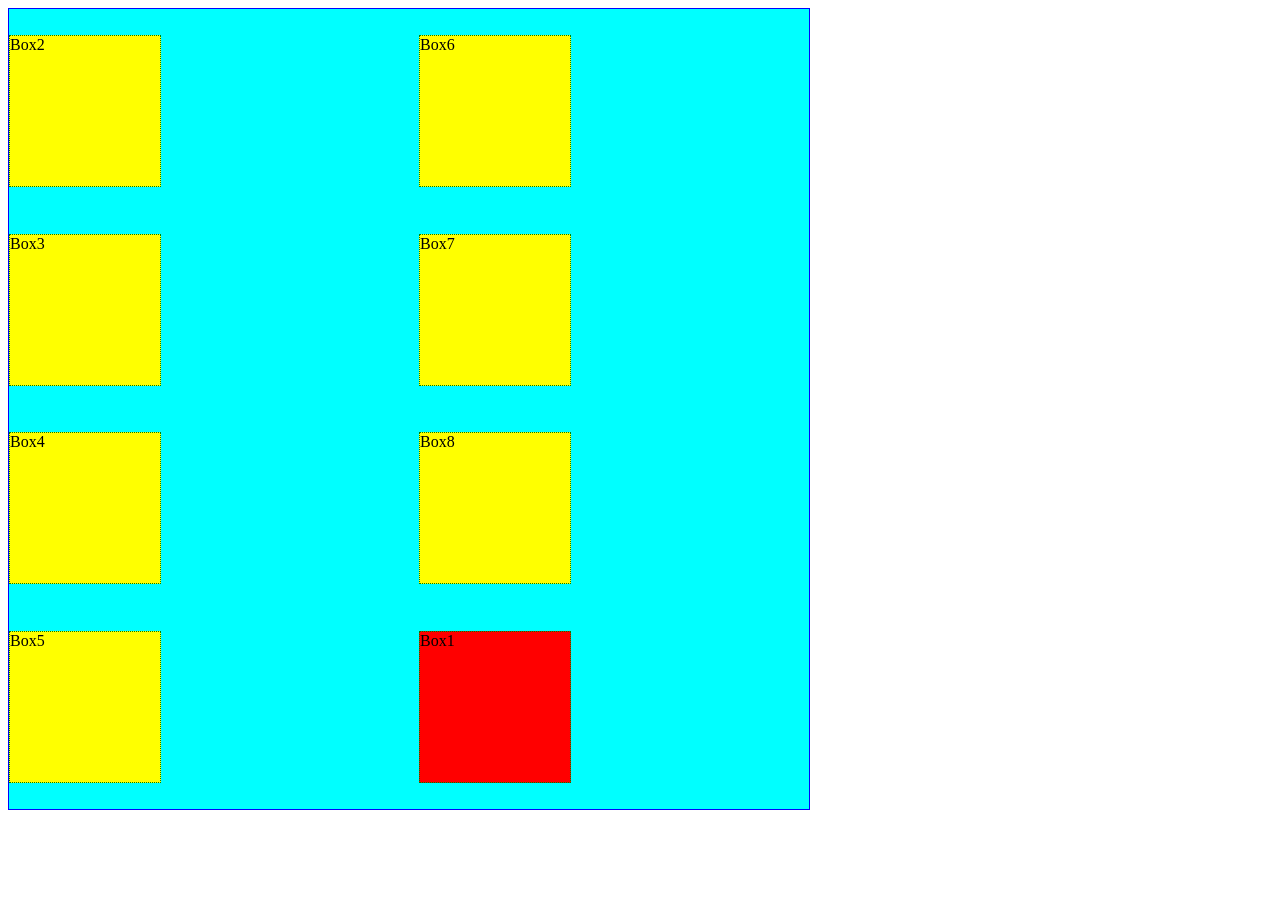
<file: CSS/Flexwork/index.html>
<!DOCTYPE html>
<html lang="en">
<head>
    <meta charset="UTF-8">
    <meta name="viewport" content="width=device-width, initial-scale=1.0">
    <title>Document</title>
</head>
<link href="flexcss.css" rel="stylesheet">
<body>
    <div class="container">
        <div class="box1">Box1</div>
        <div class="box2">Box2</div>
        <div class="box3">Box3</div>
        <div class="box4">Box4</div>
        <div class="box5">Box5</div>
        <div class="box6">Box6</div>
        <div class="box7">Box7</div>
        <div class="box8">Box8</div>
    </div>
</body>
</html>
</file>
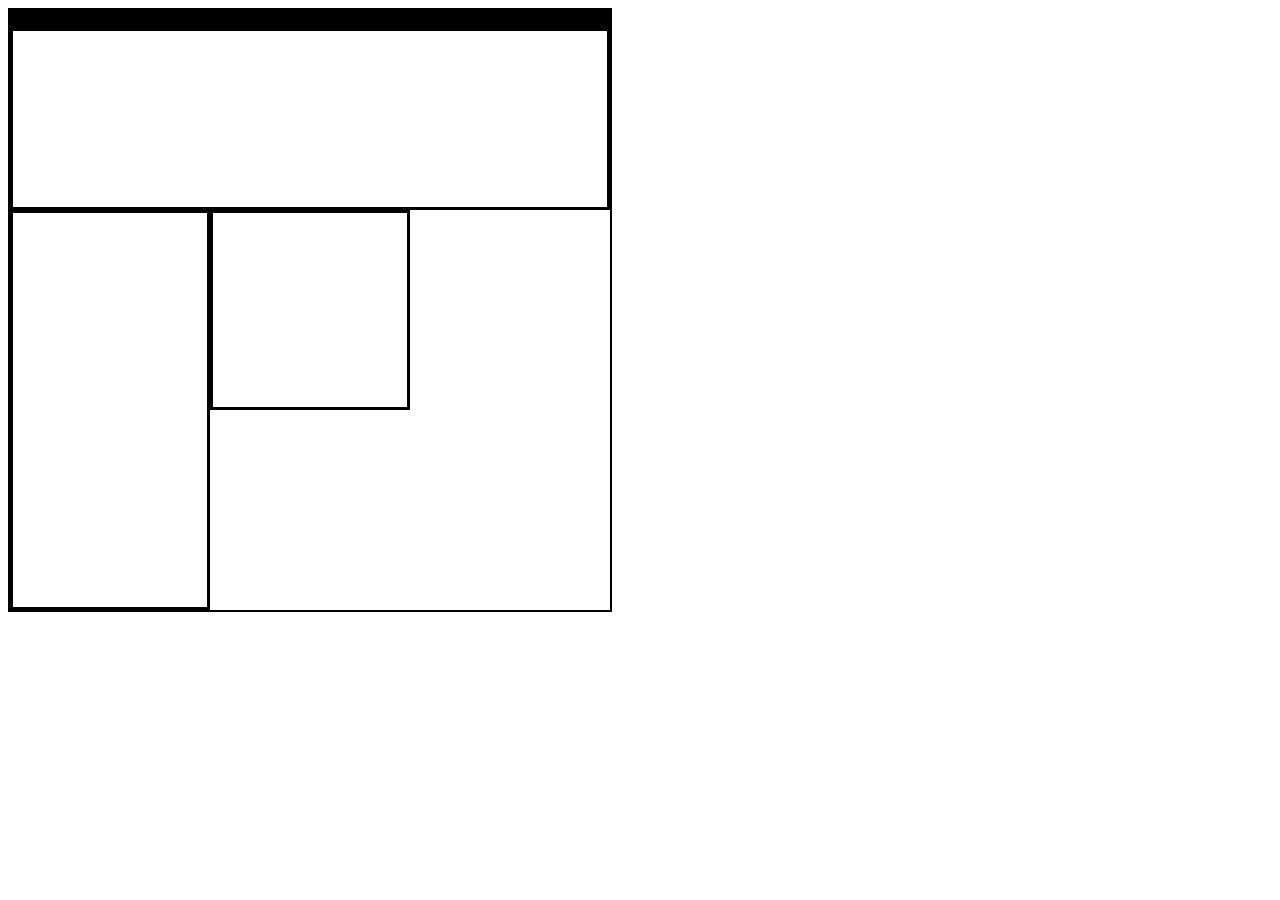
<file: CSS/Grid/index2.html>
<!DOCTYPE html>
<html lang="en">
<head>
    <meta charset="UTF-8">
    <meta name="viewport" content="width=device-width, initial-scale=1.0">
    <title>Document</title>
    <link href="gridcss1.css" rel="stylesheet">
</head>
<body>
    <div class = "container">
        <div class = "box1">
            <div class ="box11"></div>
            <div class ="box11"></div>
            <div class ="box11"></div>
        </div>
        <div class = "box2"></div>
        <div class = "box3"></div>
        <div class = "box4"></div>
    </div>
    
</body>
</html>
</file>
<file: CSS/Flexwork/flexcss.css>
.container{
    display: flex;
    border: 1px solid blue;
    height: 800px;
    width: 800px;
    background-color: aqua;
    flex-direction: column;
    flex-wrap: wrap;
    gap: 20px;
    justify-content: space-evenly;
    align-content: stretch;
}
.box1{
height: 150px;
width: 150px;
border: 1px dotted green;
background-color: red;
order: 3
}
.box2{
   height: 150px;
width: 150px;
border: 1px dotted green;
background-color: yellow; 
}
.box3{
  height: 150px;
width: 150px;
border: 1px dotted green;
background-color: yellow;  
}
.box4{
  height: 150px;
width: 150px;
border: 1px dotted green;
background-color: yellow;  
}
.box5{
  height: 150px;
width: 150px;
border: 1px dotted green;
background-color: yellow;  
}
.box6{
  height: 150px;
width: 150px;
border: 1px dotted green;
background-color: yellow;  
}
.box7{
  height: 150px;
width: 150px;
border: 1px dotted green;
background-color: yellow;  
}
.box8{
  height: 150px;
width: 150px;
border: 1px dotted green;
background-color: yellow;  
}
</file>
<file: CSS/Grid/gridcss1.css>
.container{
    display: grid;
    grid-template-columns: 1fr 1fr 1fr;
    grid-template-rows: 1fr 1fr 1fr;
    height: 600px;
    width: 600px;
    border: 2px solid black;
}
.box1{
    grid-column-start: 1;
    grid-column-end: 4;
    height: auto;
    border: solid;
}
.box11{
    height: auto;
    border: solid black;
}
.box2{
    grid-row-start: 2;
    grid-column-start: 1;
    grid-column-end: 2;
    grid-row-end: 4;
    border: solid;
}
.box3{
grid-row-start: 2;
    grid-column-start: 2;
    grid-column-end: 3;
    grid-row-end: 3;
    border: solid;
}
</file>
